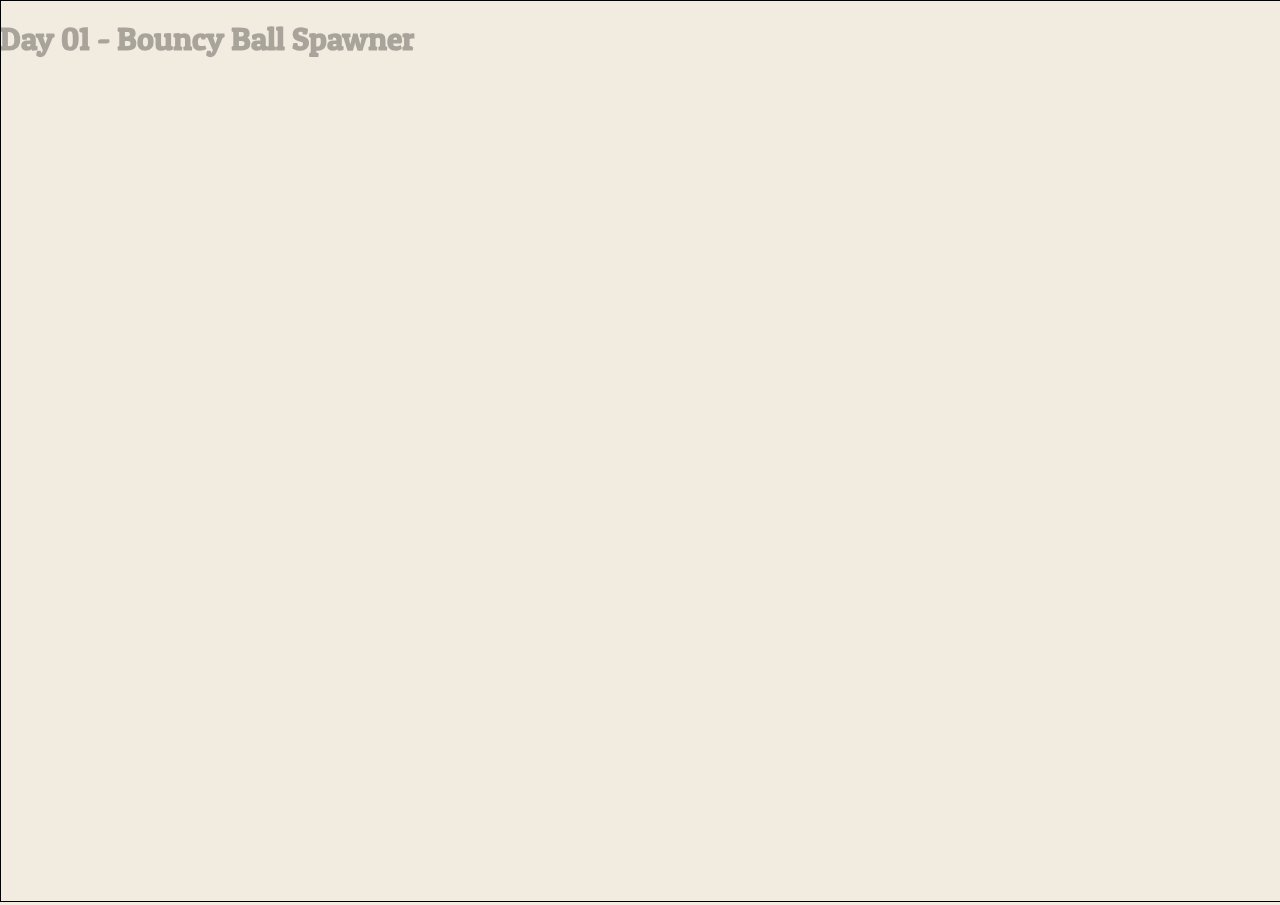
<file: day01/index.html>
<!DOCTYPE html>
<html lang="en">

<head>
    <meta charset="UTF-8">
    <link rel="stylesheet" href="./css/normalize.css">
    <link rel="stylesheet" href="./css/style.css">

    <title>Day 01 - Bouncy Ball Spawner</title>
</head>

<body>
    <h1>Day 01 - Bouncy Ball Spawner</h1>
    <canvas></canvas>
    <script src="./js/script.js"></script>
</body>

</html>
</file>
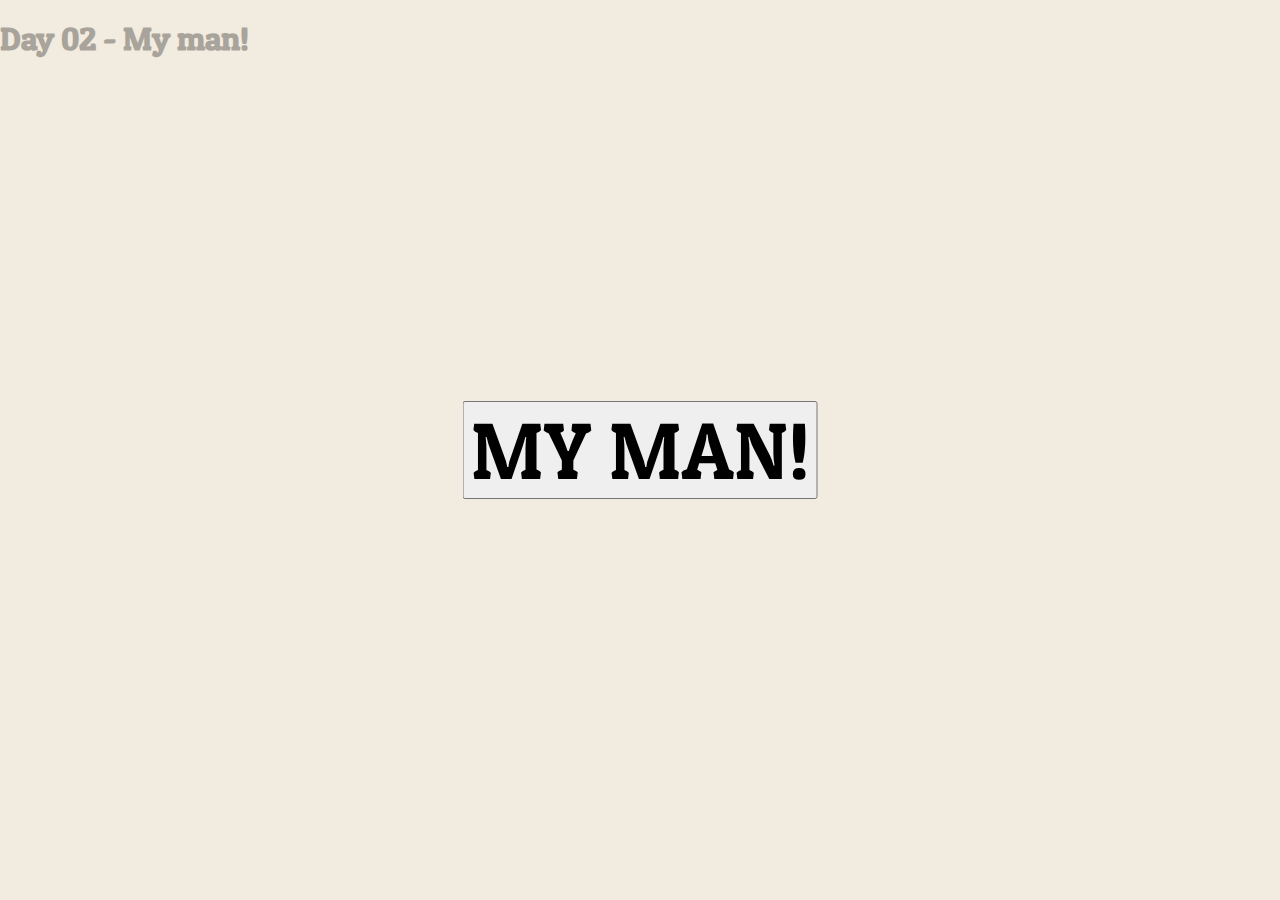
<file: day02/index.html>
<!DOCTYPE html>
<html lang="en">

<head>
    <meta charset="UTF-8">
    <link rel="stylesheet" href="./css/normalize.css">
    <link rel="stylesheet" href="./css/style.css">

    <title>Day 02 - My man!</title>
</head>

<body>
    <h1>Day 02 - My man!</h1>
    <div class="button-stuff">
        <input type="button" value="MY MAN!" onclick="play()" onmousedown="myManBg()" onmouseup="normal()">
    </div>
    <script src="./js/script.js"></script>
</body>

</html>
</file>
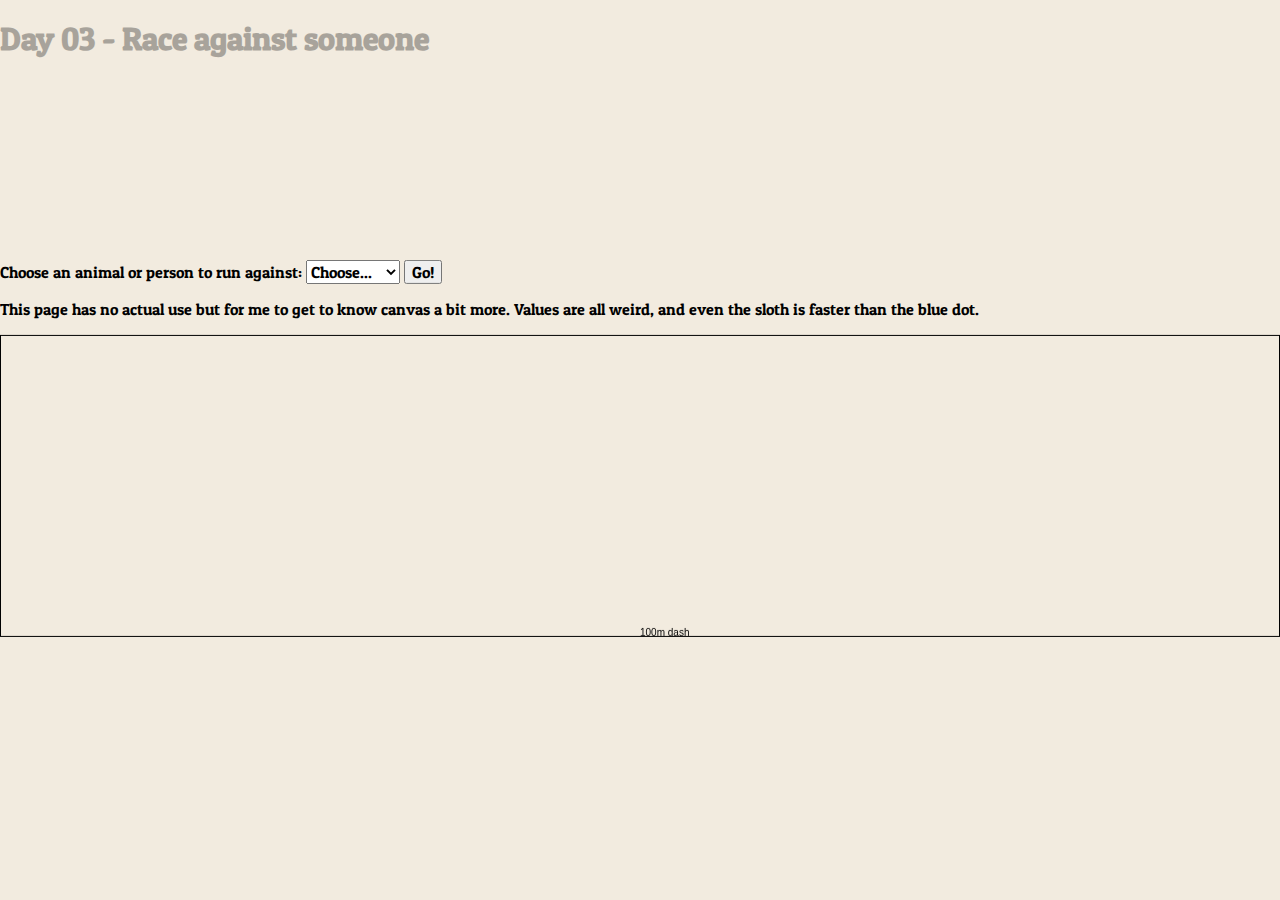
<file: day03/index.html>
<!DOCTYPE html>
<html lang="en">

<head>
    <meta charset="UTF-8">
    <link rel="stylesheet" href="./css/normalize.css">
    <link rel="stylesheet" href="./css/style.css">

    <title>Day 03 - Race against someone</title>
</head>

<body>
    <h1>Day 03 - Race against someone</h1>
    <div class="dropdown-stuff">
        <label for="racer">Choose an animal or person to run against:</label>
        <select id="racer" onchange="updateRacer()">
            <option selected="selected">Choose...</option>
            <option value="Cheetah">Cheetah</option>
            <option value="Sloth">Sloth</option>
            <option value="House cat">House cat</option>
            <option value="Usain Bolt">Usain Bolt</option>
          </select>
        <button>Go!</button>
        <p>This page has no actual use but for me to get to know canvas a bit more. Values are all weird, and even the sloth is faster than the blue dot.</p>
        <canvas></canvas>

    </div>
    <script src="./js/script.js"></script>
</body>

</html>
</file>
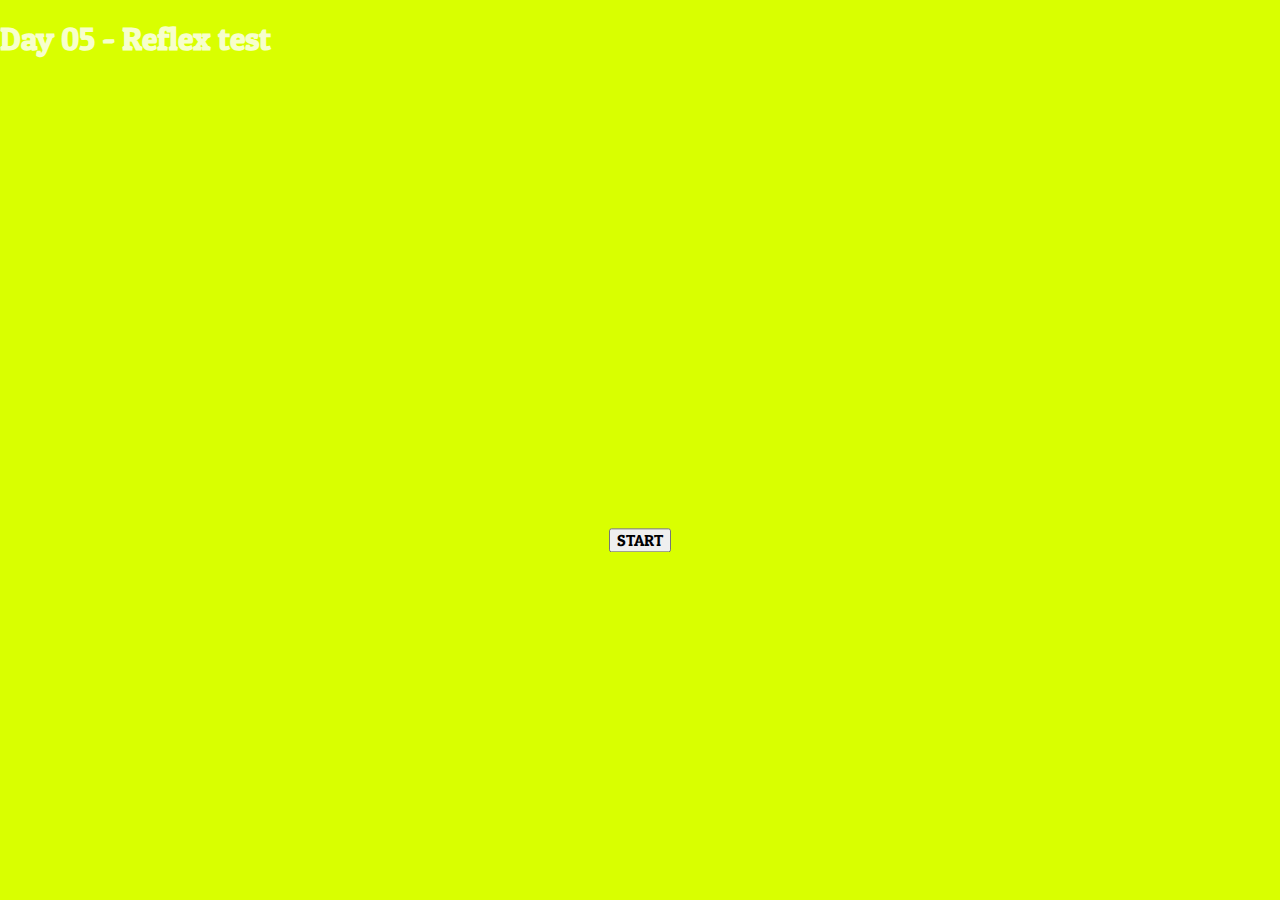
<file: day05/index.html>
<!DOCTYPE html>
<html lang="en">

<head>
    <meta charset="UTF-8">
    <link rel="stylesheet" href="./css/normalize.css">
    <link rel="stylesheet" href="./css/style.css">

    <title>Day 05 - Reflex test</title>
</head>

<body>
    <h1>Day 05 - Reflex test</h1>
    <div class="scs">
        <h1 id="display"></h1>
        <p></p>
        <button onclick="start()">START</button>
        <!-- <button onclick="reflex()">REFLEX</button> -->
    </div>
    <script src="./js/script.js"></script>
</body>

</html>
</file>
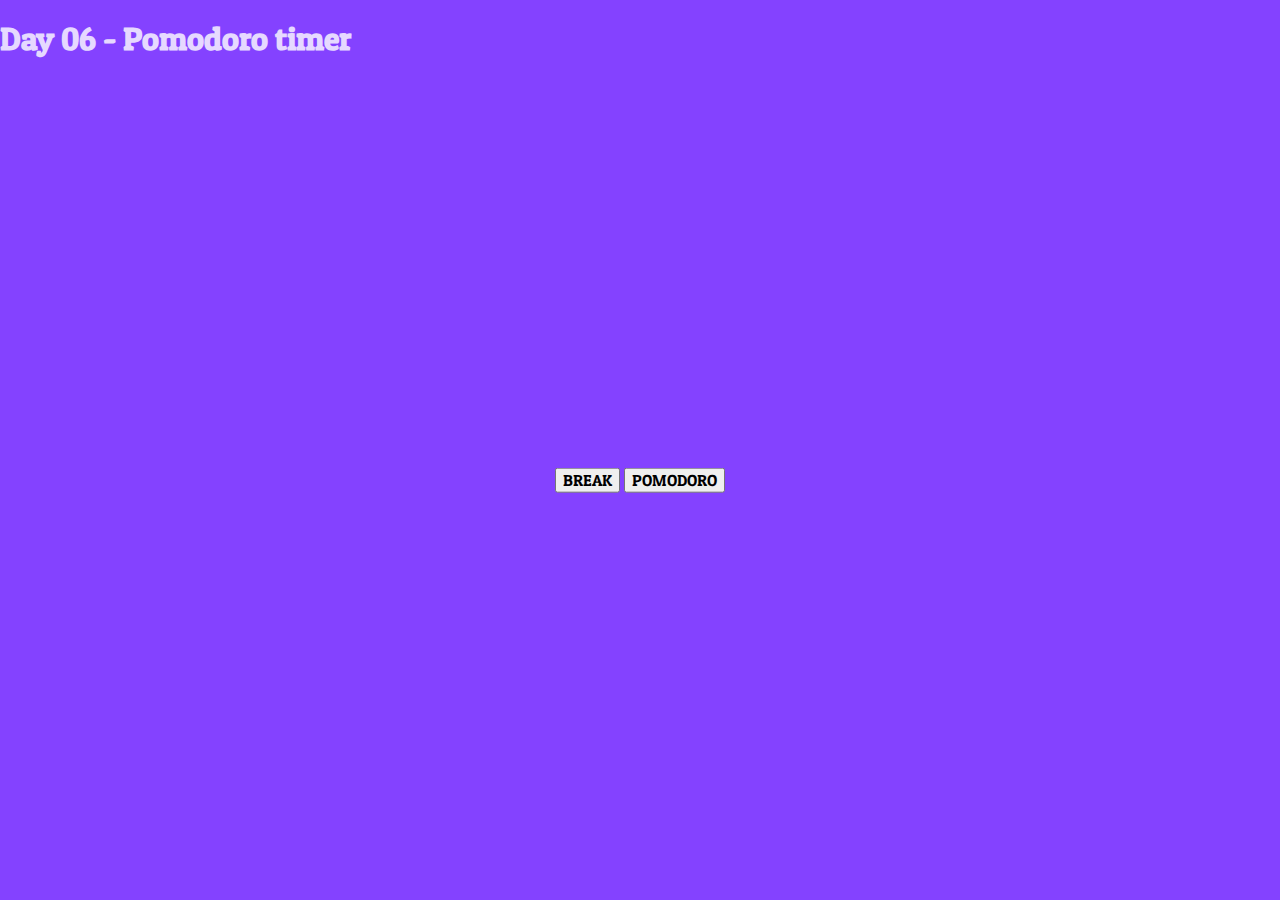
<file: day06/index.html>
<!DOCTYPE html>
<html lang="en">

<head>
    <meta charset="UTF-8">
    <link rel="stylesheet" href="./css/normalize.css">
    <link rel="stylesheet" href="./css/style.css">

    <title>Day 06 - Pomodoro timer</title>
</head>

<body>
    <h1>Day 06 - Pomodoro timer</h1>
    <div class="scs">
        <h1 id="display__time-left"></h1>
        <h2 id="display__end-time"></h2>
        <p></p>
        <button data-time="300">BREAK</button>
        <button data-time="1500">POMODORO</button>
        <!-- <button onclick="reflex()">REFLEX</button> -->
    </div>
    <script src="./js/script.js"></script>
</body>

</html>
</file>
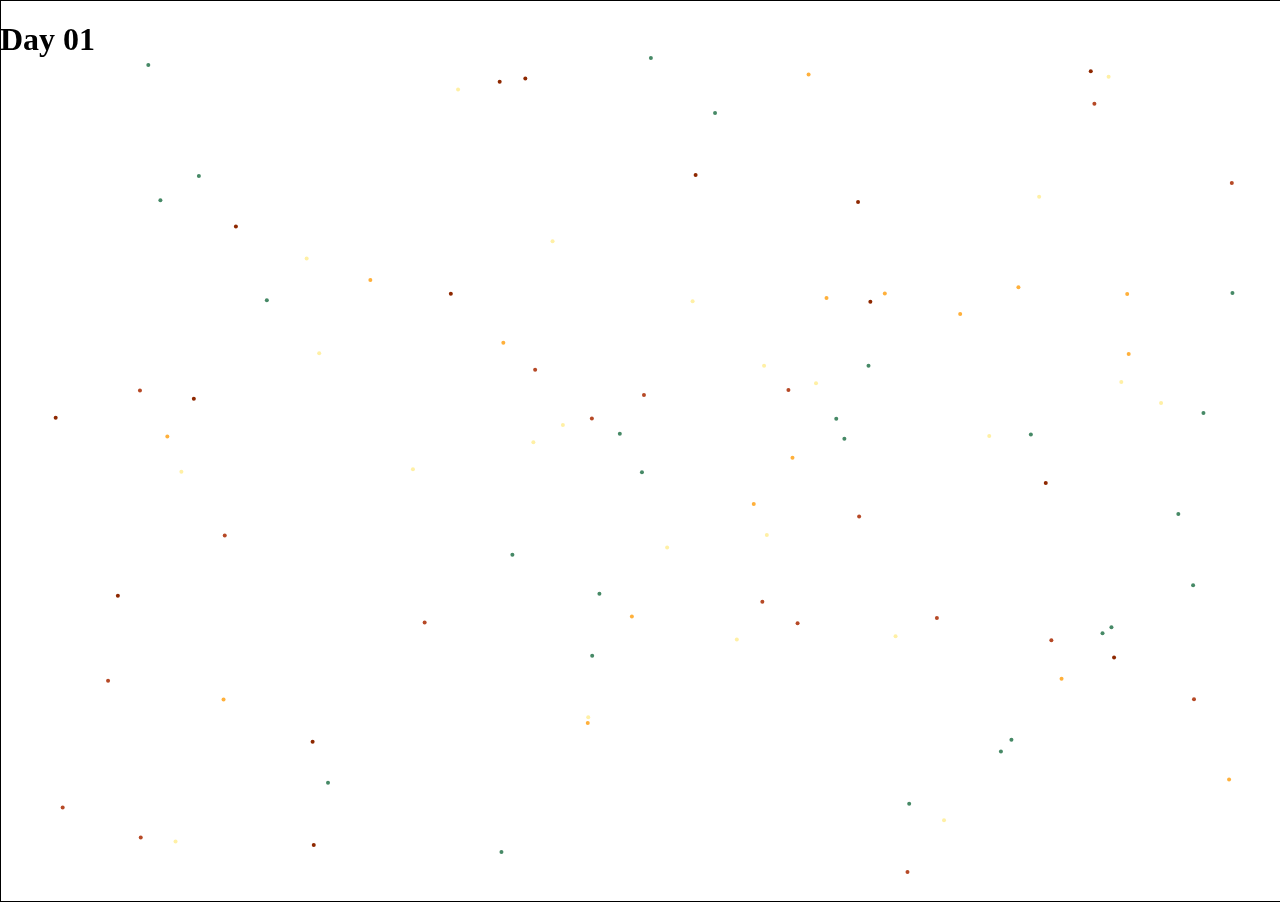
<file: xday1/index.html>
<!DOCTYPE html>
<html lang="en">

<head>
    <meta charset="UTF-8">
    <link rel="stylesheet" href="./css/normalize.css">
    <link rel="stylesheet" href="./css/style.css">

    <title>Single Use Page Template</title>
</head>

<body>
    <h1>Day 01</h1>
    <canvas></canvas>
    <script src="./js/script.js"></script>
</body>

</html>
</file>
<file: day01/css/style.css>
@import url('https://fonts.googleapis.com/css?family=Patua+One&display=swap');
html,
body {
    margin: 0 !important;
    padding: 0 !important;
}

body {
    background-color: #F2EBDF;
    font-family: 'Patua One', sans-serif;
}

canvas {
    border: 1px solid black;
    width: 100vw;
    height: 100vh;
}

h1 {
    position: absolute;
    opacity: .3;
}
</file>
<file: day02/css/style.css>
@import url('https://fonts.googleapis.com/css?family=Patua+One&display=swap');
html,
body {
    margin: 0 !important;
    padding: 0 !important;
}

body {
    background-color: #F2EBDF;
    font-family: 'Patua One', sans-serif;
}

.button-stuff {
    position: absolute;
    margin: 0 auto;
    top: 50%;
    left: 50%;
    transform: translate(-50%, -50%);
}

h1 {
    position: absolute;
    opacity: .3;
}

input {
    font-size: 5em !important;
}
</file>
<file: day03/css/style.css>
@import url('https://fonts.googleapis.com/css?family=Patua+One&display=swap');
html,
body {
    margin: 0 !important;
    padding: 0 !important;
}

body {
    background-color: #F2EBDF;
    font-family: 'Patua One', sans-serif;
}

canvas {
    border: 1px solid black;
    box-sizing: border-box;
}

.dropdown-stuff {
    position: absolute;
    margin: 0 auto;
    top: 50%;
    left: 50%;
    transform: translate(-50%, -50%);
}

h1 {
    position: absolute;
    opacity: .3;
}
</file>
<file: day05/css/style.css>
@import url('https://fonts.googleapis.com/css?family=Patua+One&display=swap');
html,
body {
    margin: 0 !important;
    padding: 0 !important;
    color: white;
    max-height: 100vh;
}

body {
    background-color: #d9ff00;
    font-family: 'Patua One', sans-serif;
}

.scs {
    position: absolute;
    margin: 0 auto;
    top: 50%;
    left: 50%;
    transform: translate(-50%, -50%);
    max-height: 100vh;
    text-align: center;
}

h1,
p {
    opacity: .8;
}

#display {
    font-size: 30vh;
    opacity: 1 !important;
}
</file>
<file: day06/css/style.css>
@import url('https://fonts.googleapis.com/css?family=Patua+One&display=swap');
html,
body {
    margin: 0 !important;
    padding: 0 !important;
    color: white;
    max-height: 100vh;
}

body {
    background-color: #8442ff;
    font-family: 'Patua One', sans-serif;
}

.scs {
    position: absolute;
    margin: 0 auto;
    top: 50%;
    left: 50%;
    transform: translate(-50%, -50%);
    max-height: 100vh;
    text-align: center;
}

h1,
p {
    opacity: .8;
}

#display__time-left {
    font-size: 10vh !important;
    opacity: 1 !important;
}
</file>
<file: xday1/css/style.css>
canvas {
    border: 1px solid black;
}

h1 {
    position: absolute;
}
</file>
